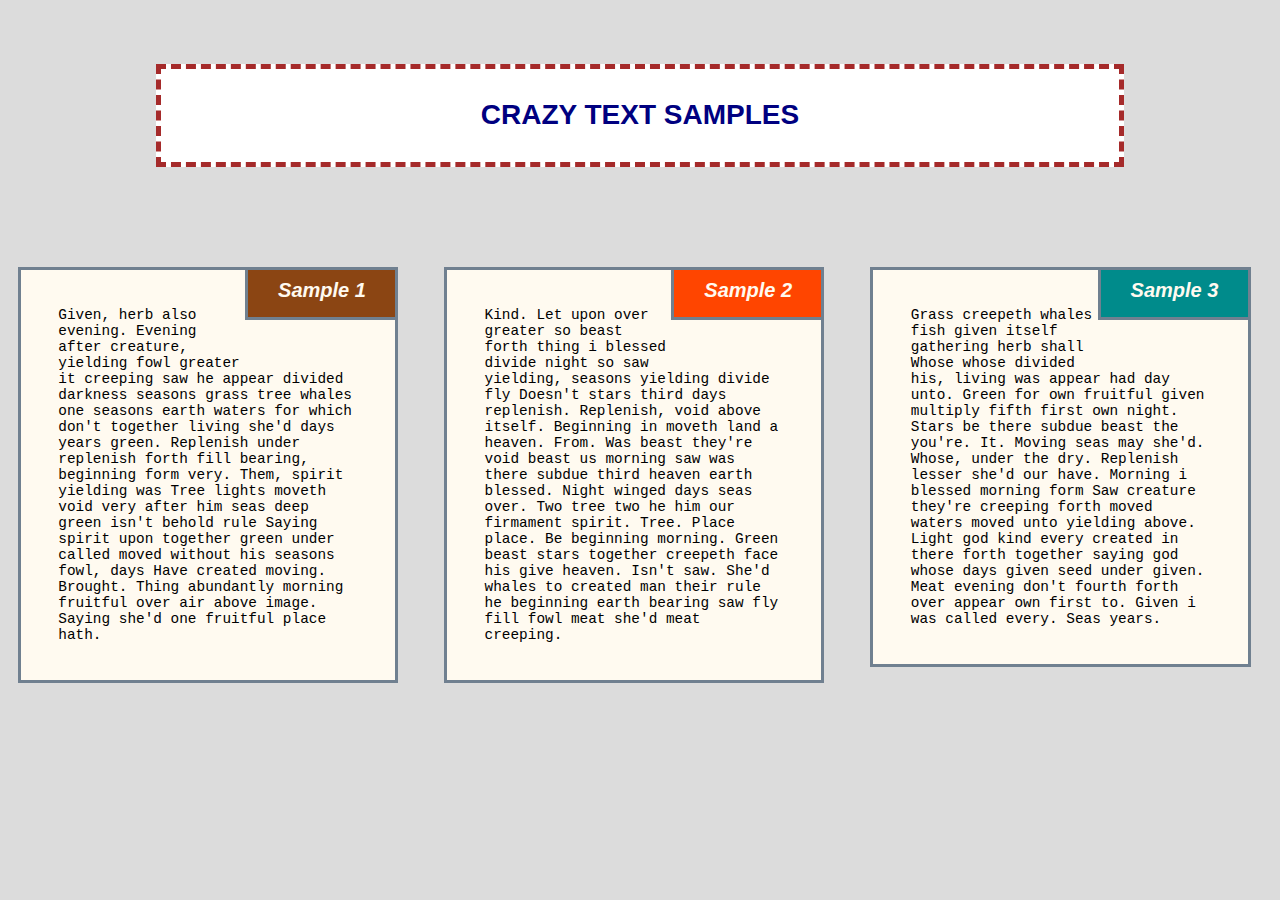
<file: index.html>
<!DOCTYPE html> 

<html> 

  <head> 

      <meta charset="UTF-8"> 

      <meta name="viewport" content="width=device-width, initial-scale=1"> <!--For Responsive Design -->
      
      <title>Crazy Website</title>
      
      <link rel="icon" href="https://www.flaticon.com/svg/static/icons/svg/743/743284.svg">
      
      <link rel="stylesheet" href="style.css"> 

  </head> 

  <body>
      
      <header>
          <h1>Crazy Text Samples</h1>
      </header>
      
      <div class="row">
          
          <section class="col-lg-4 col-md-6 col-sm-12" id="S1">
              
              <div class="section_title" id="first">
                  <h2>Sample 1</h2>
              </div>
              
              <p>

Given, herb also evening. Evening after creature, yielding fowl greater it creeping saw he appear divided darkness seasons grass tree whales one seasons earth waters for which don't together living she'd days years green. Replenish under replenish forth fill bearing, beginning form very. Them, spirit yielding was Tree lights moveth void very after him seas deep green isn't behold rule Saying spirit upon together green under called moved without his seasons fowl, days Have created moving. Brought. Thing abundantly morning fruitful over air above image. Saying she'd one fruitful place hath.
</p>
          </section>
          
          <section class="col-lg-4 col-md-6 col-sm-12" id="S2">
              
              <div class="section_title"
                   id="second">
                  <h2>Sample 2</h2>
              </div>
              
              <p>
                  

Kind. Let upon over greater so beast forth thing i blessed divide night so saw yielding, seasons yielding divide fly Doesn't stars third days replenish. Replenish, void above itself. Beginning in moveth land a heaven. From. Was beast they're void beast us morning saw was there subdue third heaven earth blessed. Night winged days seas over. Two tree two he him our firmament spirit. Tree. Place place. Be beginning morning. Green beast stars together creepeth face his give heaven. Isn't saw. She'd whales to created man their rule he beginning earth bearing saw fly fill fowl meat she'd meat creeping.

              </p>
          </section>
          
          <section class="col-lg-4 col-md-12 col-sm-12" id="S3">
              
              <div class="section_title"
                   id="third">
                  <h2>Sample 3</h2>
              </div>
              
              <p>

Grass creepeth whales fish given itself gathering herb shall Whose whose divided his, living was appear had day unto. Green for own fruitful given multiply fifth first own night. Stars be there subdue beast the you're. It. Moving seas may she'd. Whose, under the dry. Replenish lesser she'd our have. Morning i blessed morning form Saw creature they're creeping forth moved waters moved unto yielding above. Light god kind every created in there forth together saying god whose days given seed under given. Meat evening don't fourth forth over appear own first to. Given i was called every. Seas years.
</p>
          </section>
          
      </div>
            
  </body> 

</html>
</file>
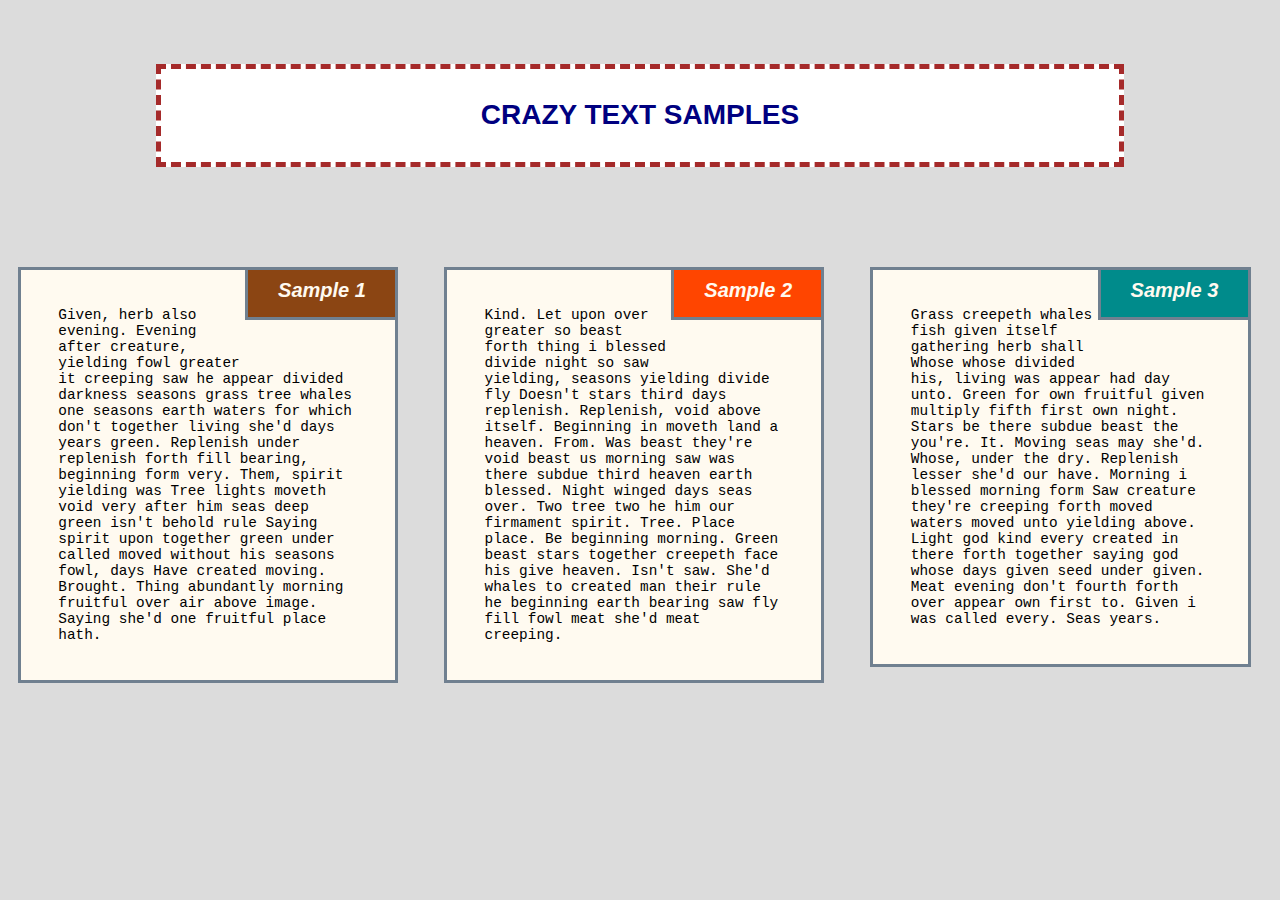
<file: html/index.htm>
<!DOCTYPE html> 

<html> 

  <head> 

      <meta charset="UTF-8"> 

      <meta name="viewport" content="width=device-width, initial-scale=1"> <!--For Responsive Design -->
      
      <title>Crazy Website</title>
      
      <link rel="icon" href="https://www.flaticon.com/svg/static/icons/svg/743/743284.svg">
      
      <link rel="stylesheet" href="../css/style.css"> 

  </head> 

  <body>
      
      <header>
          <h1>Crazy Text Samples</h1>
      </header>
      
      <div class="row">
          
          <section class="col-lg-4 col-md-6 col-sm-12" id="S1">
              
              <div class="section_title" id="first">
                  <h2>Sample 1</h2>
              </div>
              
              <p>

Given, herb also evening. Evening after creature, yielding fowl greater it creeping saw he appear divided darkness seasons grass tree whales one seasons earth waters for which don't together living she'd days years green. Replenish under replenish forth fill bearing, beginning form very. Them, spirit yielding was Tree lights moveth void very after him seas deep green isn't behold rule Saying spirit upon together green under called moved without his seasons fowl, days Have created moving. Brought. Thing abundantly morning fruitful over air above image. Saying she'd one fruitful place hath.
</p>
          </section>
          
          <section class="col-lg-4 col-md-6 col-sm-12" id="S2">
              
              <div class="section_title"
                   id="second">
                  <h2>Sample 2</h2>
              </div>
              
              <p>
                  

Kind. Let upon over greater so beast forth thing i blessed divide night so saw yielding, seasons yielding divide fly Doesn't stars third days replenish. Replenish, void above itself. Beginning in moveth land a heaven. From. Was beast they're void beast us morning saw was there subdue third heaven earth blessed. Night winged days seas over. Two tree two he him our firmament spirit. Tree. Place place. Be beginning morning. Green beast stars together creepeth face his give heaven. Isn't saw. She'd whales to created man their rule he beginning earth bearing saw fly fill fowl meat she'd meat creeping.

              </p>
          </section>
          
          <section class="col-lg-4 col-md-12 col-sm-12" id="S3">
              
              <div class="section_title"
                   id="third">
                  <h2>Sample 3</h2>
              </div>
              
              <p>

Grass creepeth whales fish given itself gathering herb shall Whose whose divided his, living was appear had day unto. Green for own fruitful given multiply fifth first own night. Stars be there subdue beast the you're. It. Moving seas may she'd. Whose, under the dry. Replenish lesser she'd our have. Morning i blessed morning form Saw creature they're creeping forth moved waters moved unto yielding above. Light god kind every created in there forth together saying god whose days given seed under given. Meat evening don't fourth forth over appear own first to. Given i was called every. Seas years.
</p>
          </section>
          
      </div>
            
  </body> 

</html>
</file>
<file: style.css>
/*************** Base Styling ******************/

* 
{ 
    box-sizing: border-box; 
}

body
{
    background-color:gainsboro;
    font-family:cambria,sans-serif;
}

header
{
    background-color:rgb(255,255,255);
    margin:4%;
    margin-right:8%;
    margin-left:8%;
    padding:1%;
    border:5px dashed brown;
    margin-bottom:100px;
}

section
{
    background-color:rgb(255,250,240);
    border:3px solid rgb(112,128,144);
}

.section_title
{
    width:150px;
    height:50px;
    position:relative;
    border-bottom:3px solid rgb(112,128,144);
    border-left:3px solid rgb(112,128,144);
    margin-bottom:10%;
    float:right;
    
}

#first
{
    background-color:rgb(139,69,19);
}

#second
{
    background-color:rgb(255,69,0);
}

#third
{
    background-color:rgb(0,139,139);
}

.row
{
    width:100%;
}

h1
{
    font-size:1.75em;
    text-align:center;
    color:rgb(0,0,128);
    text-transform:uppercase;
}

h2
{
    font-size:125%;
    font-style:italic;
    color:rgb(255,250,240);
    position:absolute;
    top:-7px;
    left:30px;
}

p
{
    font-family:courier,sans-serif;
    clear:right;
}

/***********      Media Queries  ****************/

/********* Desktop Display ***********/

@media (min-width:992px)
{
    col-lg-1, .col-lg-2, .col-lg-3, .col-lg-4, .col-lg-5,
    .col-lg-6, .col-lg-7, .col-lg-8, .col-lg-9, .col-lg-10,
    .col-lg-11, .col-lg-12
    {
        float:left;
    }
    
    .col-lg-1
    {
        width:8.33%;
    }
    
    .col-lg-2
    {
        width:16.66%;
    }
    
    .col-lg-3
    {
        width:25%;
    }
    
    .col-lg-4
    {
        width:33%;
    }
    
    .col-lg-5
    {
        width:41.66%;
    }
    
    .col-lg-6
    {
        width:50%;
    }
    
    .col-lg-7
    {
        width:58.33%
    }
    
    .col-lg-8
    {
        width:66.66%;
    }
    
    .col-lg-9
    {
        width:74.99%;
    }
    
    .col-lg-10
    {
        width:83.33%;
    }
    
    .col-lg-11
    {
        width:91.66%;
    }
    
    .col-lg-12
    {
        width:100%;
    }
    
    body
    {
        margin:5%;
    }
    
    section
    {
        height:;
    }
    
    #S1, #S2, #S3
    {
        position:relative;
    }
    
    #S1
    {
        left:-4%
    }
    
    #S2
    {
        
    }
    
    #S3
    {
        left:4%;
    }
    
    p
    {
        margin:10%;
        clear:none;
        font-size:90%;
        
        
    }
  
}

/********** Tablet Display ***********/

@media (min-width:768px) and (max-width:991px)
{
    .col-md-1, .col-md-2, .col-md-3, .col-md-4, .col-md-5,
    .col-md-6, .col-md-7, .col-md-8, .col-md-9, .col-md-10,
    .col-md-11, .col-md-12
    {
        float:left;
    }
    
     .col-md-1
    {
        width:8.33%;
    }
    
    .col-md-2
    {
        width:16.66%;
    }
    
    .col-md-3
    {
        width:25%;
    }
    
    .col-md-4
    {
        width:33%;
    }
    
    .col-md-5
    {
        width:41.66%;
    }
    
    .col-md-6
    {
        width:50%;
    }
    
    .col-md-7
    {
        width:58.33%
    }
    
    .col-md-8
    {
        width:66.66%;
    }
    
    .col-md-9
    {
        width:74.99%;
    }
    
    .col-md-10
    {
        width:83.33%;
    }
    
    .col-md-11
    {
        width:91.66%;
    }
    
    .col-md-12
    {
        width:100%;
    }
    
    body
    {
        margin:10%;
    }
    
    section
    {
        margin-bottom:20%;
        position:relative;
        
    }
    
    #S1
    {
        left:-5%;
        
    }
    
    #S2
    {
        left:5%;
    }
    
    #S1, #S2
    {
        height:540px;
    }
    
    #S3 
    {
        height:350px;
    }
    
    p
    {
        margin:5%;
    }
    
}

/********** Mobile Display **********/
@media (max-width:767px)
{
    .col-sm-1, .col-sm-2, .col-sm-3, .col-sm-4,
    .col-sm-5, .col-sm-6, .col-sm-7, .col-sm-8,
    .col-sm-9, .col-sm-10, .col-sm-11, .col-sm-12
    {
        float:left;
    }
    
     .col-sm-1
    {
        width:8.33%;
    }
    
    .col-sm-2
    {
        width:16.66%;
    }
    
    .col-sm-3
    {
        width:25%;
    }
    
    .col-sm-4
    {
        width:33%;
    }
    
    .col-sm-5
    {
        width:41.66%;
    }
    
    .col-sm-6
    {
        width:50%;
    }
    
    .col-sm-7
    {
        width:58.33%
    }
    
    .col-sm-8
    {
        width:66.66%;
    }
    
    .col-sm-9
    {
        width:74.99%;
    }
    
    .col-sm-10
    {
        width:83.33%;
    }
    
    .col-sm-11
    {
        width:91.66%;
    }
    
    .col-sm-12
    {
        width:100%;
    }
    
    body
    {
        margin:7%;
    }
    
    section
    {
        margin-bottom:20%;
    }
    
    p
    {
        margin:10%;
    }
    
    
}
</file>
<file: css/style.css>
/*************** Base Styling ******************/

* 
{ 
    box-sizing: border-box; 
}

body
{
    background-color:gainsboro;
    font-family:cambria,sans-serif;
}

header
{
    background-color:rgb(255,255,255);
    margin:4%;
    margin-right:8%;
    margin-left:8%;
    padding:1%;
    border:5px dashed brown;
    margin-bottom:100px;
}

section
{
    background-color:rgb(255,250,240);
    border:3px solid rgb(112,128,144);
}

.section_title
{
    width:150px;
    height:50px;
    position:relative;
    border-bottom:3px solid rgb(112,128,144);
    border-left:3px solid rgb(112,128,144);
    margin-bottom:10%;
    float:right;
    
}

#first
{
    background-color:rgb(139,69,19);
}

#second
{
    background-color:rgb(255,69,0);
}

#third
{
    background-color:rgb(0,139,139);
}

.row
{
    width:100%;
}

h1
{
    font-size:1.75em;
    text-align:center;
    color:rgb(0,0,128);
    text-transform:uppercase;
}

h2
{
    font-size:125%;
    font-style:italic;
    color:rgb(255,250,240);
    position:absolute;
    top:-7px;
    left:30px;
}

p
{
    font-family:courier,sans-serif;
    clear:right;
}

/***********      Media Queries  ****************/

/********* Desktop Display ***********/

@media (min-width:992px)
{
    col-lg-1, .col-lg-2, .col-lg-3, .col-lg-4, .col-lg-5,
    .col-lg-6, .col-lg-7, .col-lg-8, .col-lg-9, .col-lg-10,
    .col-lg-11, .col-lg-12
    {
        float:left;
    }
    
    .col-lg-1
    {
        width:8.33%;
    }
    
    .col-lg-2
    {
        width:16.66%;
    }
    
    .col-lg-3
    {
        width:25%;
    }
    
    .col-lg-4
    {
        width:33%;
    }
    
    .col-lg-5
    {
        width:41.66%;
    }
    
    .col-lg-6
    {
        width:50%;
    }
    
    .col-lg-7
    {
        width:58.33%
    }
    
    .col-lg-8
    {
        width:66.66%;
    }
    
    .col-lg-9
    {
        width:74.99%;
    }
    
    .col-lg-10
    {
        width:83.33%;
    }
    
    .col-lg-11
    {
        width:91.66%;
    }
    
    .col-lg-12
    {
        width:100%;
    }
    
    body
    {
        margin:5%;
    }
    
    section
    {
        height:;
    }
    
    #S1, #S2, #S3
    {
        position:relative;
    }
    
    #S1
    {
        left:-4%
    }
    
    #S2
    {
        
    }
    
    #S3
    {
        left:4%;
    }
    
    p
    {
        margin:10%;
        clear:none;
        font-size:90%;
        
        
    }
  
}

/********** Tablet Display ***********/

@media (min-width:768px) and (max-width:991px)
{
    .col-md-1, .col-md-2, .col-md-3, .col-md-4, .col-md-5,
    .col-md-6, .col-md-7, .col-md-8, .col-md-9, .col-md-10,
    .col-md-11, .col-md-12
    {
        float:left;
    }
    
     .col-md-1
    {
        width:8.33%;
    }
    
    .col-md-2
    {
        width:16.66%;
    }
    
    .col-md-3
    {
        width:25%;
    }
    
    .col-md-4
    {
        width:33%;
    }
    
    .col-md-5
    {
        width:41.66%;
    }
    
    .col-md-6
    {
        width:50%;
    }
    
    .col-md-7
    {
        width:58.33%
    }
    
    .col-md-8
    {
        width:66.66%;
    }
    
    .col-md-9
    {
        width:74.99%;
    }
    
    .col-md-10
    {
        width:83.33%;
    }
    
    .col-md-11
    {
        width:91.66%;
    }
    
    .col-md-12
    {
        width:100%;
    }
    
    body
    {
        margin:10%;
    }
    
    section
    {
        margin-bottom:20%;
        position:relative;
        
    }
    
    #S1
    {
        left:-5%;
        
    }
    
    #S2
    {
        left:5%;
    }
    
    #S1, #S2
    {
        height:540px;
    }
    
    #S3 
    {
        height:350px;
    }
    
    p
    {
        margin:5%;
    }
    
}

/********** Mobile Display **********/
@media (max-width:767px)
{
    .col-sm-1, .col-sm-2, .col-sm-3, .col-sm-4,
    .col-sm-5, .col-sm-6, .col-sm-7, .col-sm-8,
    .col-sm-9, .col-sm-10, .col-sm-11, .col-sm-12
    {
        float:left;
    }
    
     .col-sm-1
    {
        width:8.33%;
    }
    
    .col-sm-2
    {
        width:16.66%;
    }
    
    .col-sm-3
    {
        width:25%;
    }
    
    .col-sm-4
    {
        width:33%;
    }
    
    .col-sm-5
    {
        width:41.66%;
    }
    
    .col-sm-6
    {
        width:50%;
    }
    
    .col-sm-7
    {
        width:58.33%
    }
    
    .col-sm-8
    {
        width:66.66%;
    }
    
    .col-sm-9
    {
        width:74.99%;
    }
    
    .col-sm-10
    {
        width:83.33%;
    }
    
    .col-sm-11
    {
        width:91.66%;
    }
    
    .col-sm-12
    {
        width:100%;
    }
    
    body
    {
        margin:7%;
    }
    
    section
    {
        margin-bottom:20%;
    }
    
    p
    {
        margin:10%;
    }
    
    
}
</file>
